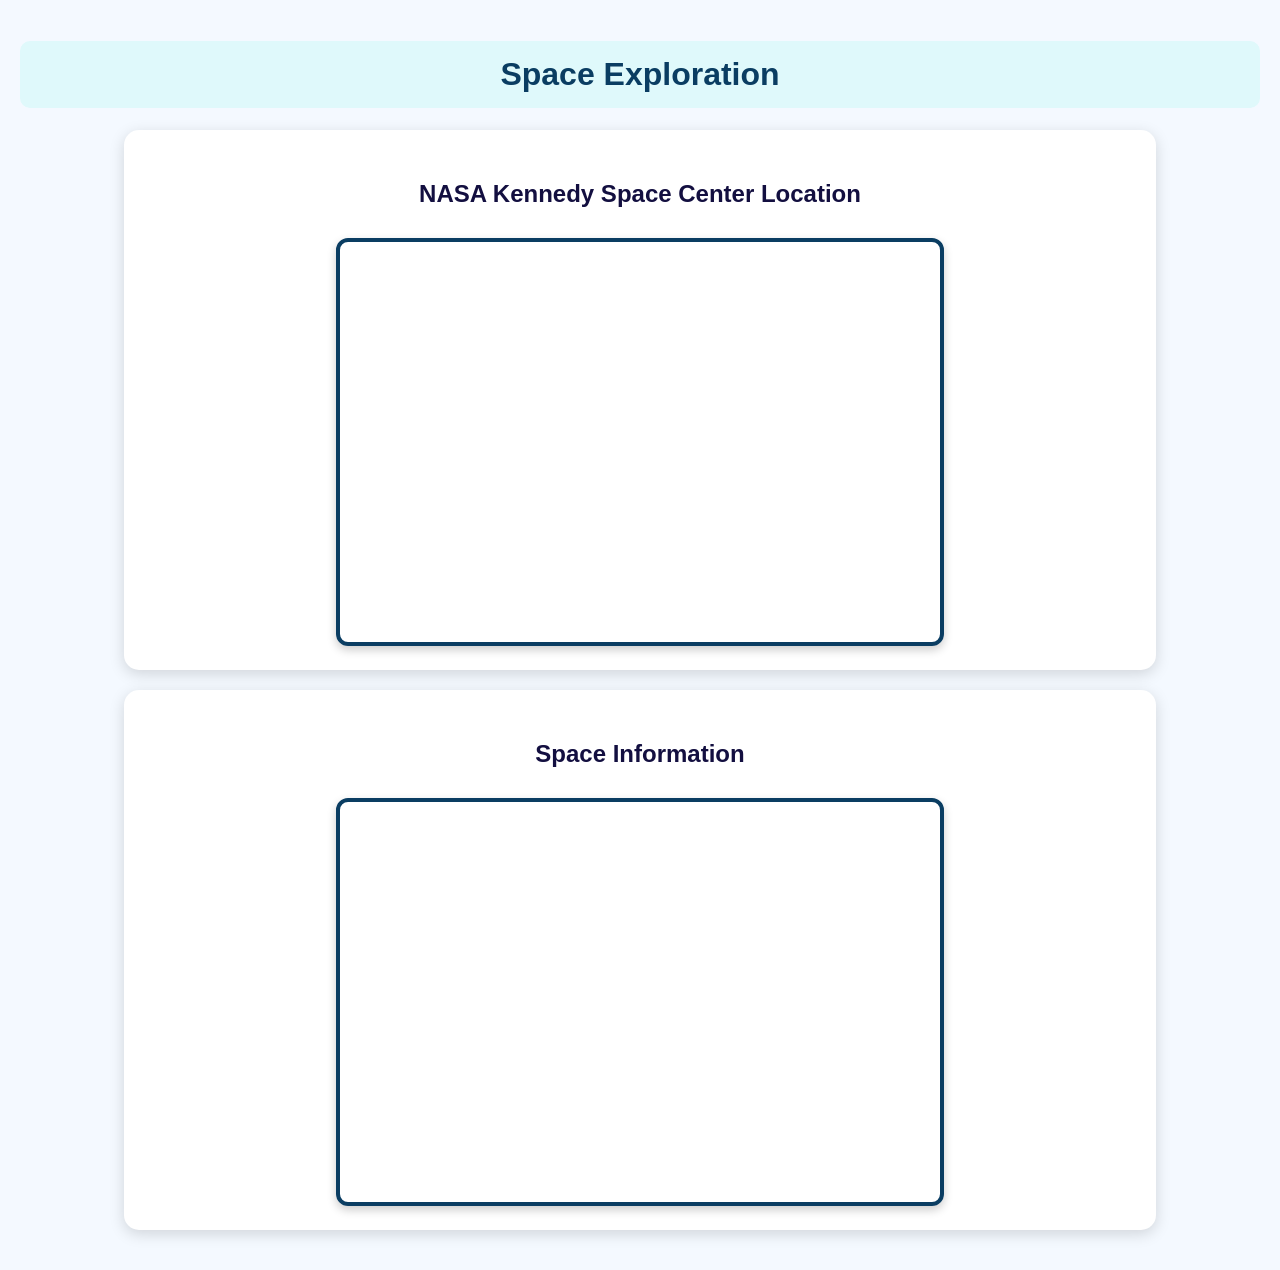
<file: practicle10.html>
<!DOCTYPE html>
<html lang="en">
<head>
<meta charset="UTF-8">
<title>Space Exploration</title>

<style>
body {
    font-family: Arial, sans-serif;
    background: #f4f9ff;
    text-align: center;
    margin: 0;
    padding: 20px;
}

h1 {
    color: #0a3d62;
    background: #dff9fb;
    padding: 15px;
    border-radius: 10px;
}

h2 {
    color: #130f40;
    margin-top: 30px;
}

iframe {
    border: 4px solid #0a3d62;
    border-radius: 12px;
    box-shadow: 0px 4px 10px rgba(0,0,0,0.2);
    margin-top: 10px;
}

.container {
    background: white;
    padding: 20px;
    margin: 20px auto;
    width: 80%;
    border-radius: 15px;
    box-shadow: 0px 4px 15px rgba(0,0,0,0.15);
}
</style>

</head>
<body>

<h1>Space Exploration</h1>

<div class="container">
    <h2>NASA Kennedy Space Center Location</h2>
    <iframe 
    src="https://www.google.com/maps?q=Kennedy+Space+Center+Florida&output=embed" 
    width="600" 
    height="400" 
    allowfullscreen="" 
    loading="lazy">
    </iframe>
</div>

<div class="container">
    <h2>Space Information</h2>
    <iframe 
    src="https://www.britannica.com/science/space-exploration" 
    width="600" 
    height="400">
    </iframe>
</div>

</body>
</html>
</file>
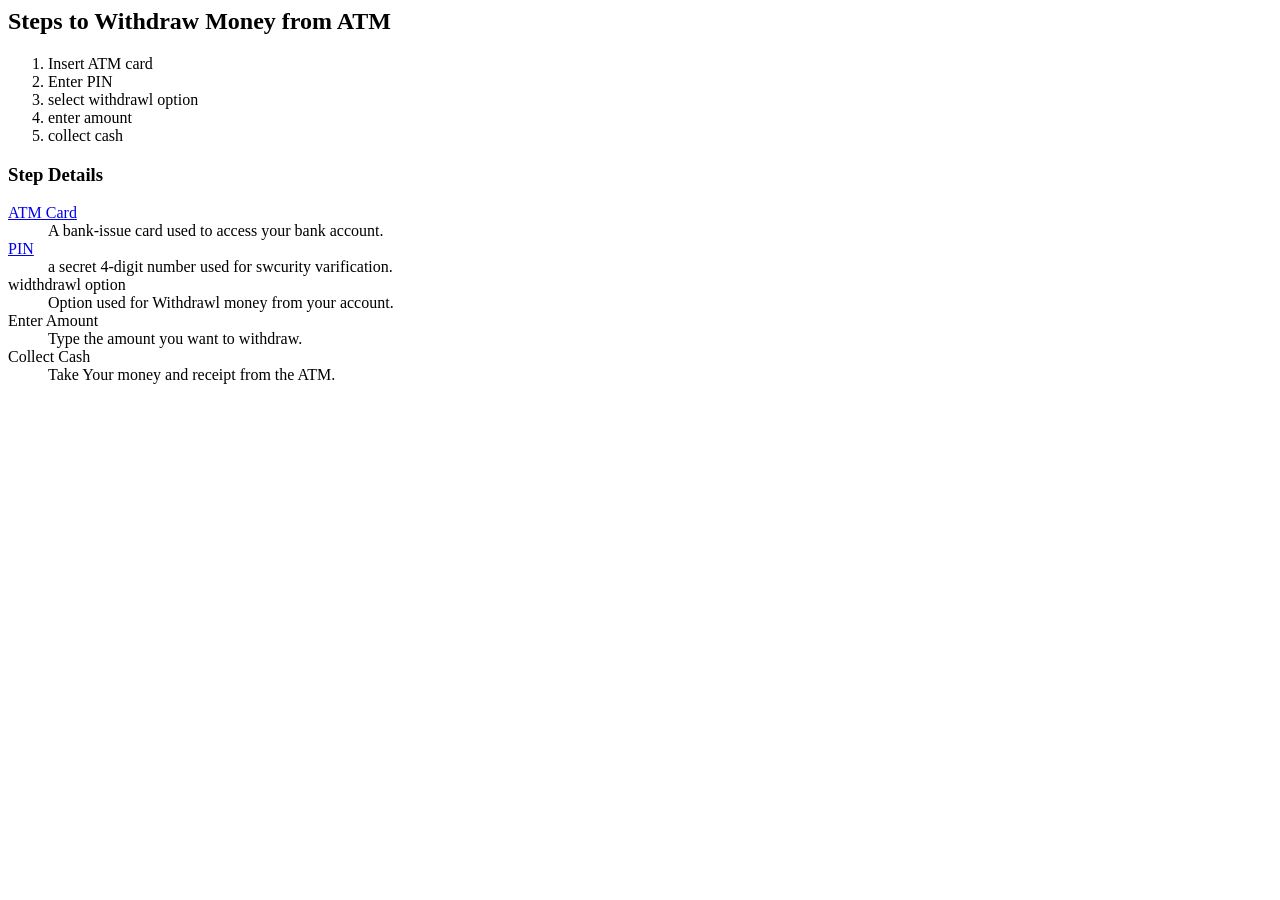
<file: practicle3.html>
<html>
    <head><title>ordered list example</title></head>
    <body>
        <h2>Steps to Withdraw Money from ATM</h2>
    
        <ol>
            <li>Insert ATM card</li>
            <li>Enter PIN</li>
            <li>select withdrawl option</li>
            <li>enter amount</li>
            <li>collect cash</li>
        </ol>
        <h3>Step Details</h3>
        <dl>
            <dt>
                <a href="https://en.wikipedia.org/wiki/ATM_card" target="_blank"> ATM Card</a>
            </dt>
            <dd>A bank-issue card used to access your bank account.</dd>
            <dt>
                <a href="http://en.wikipedia.org/wiki/Automated_teller_machine" target="_blank"> PIN</a>
            </dt>
            <dd>a secret 4-digit number used for swcurity varification.</dd>
            <dt>widthdrawl option</dt>
            <dd>Option used for Withdrawl money from your account.</dd>
            <dt>Enter Amount</dt>
            <dd>Type the amount you want to withdraw.</dd>
            <dt>Collect Cash</dt>
            <dd>Take Your money and receipt from the ATM.</dd>
        </dl>
        </body>
</html>
</file>
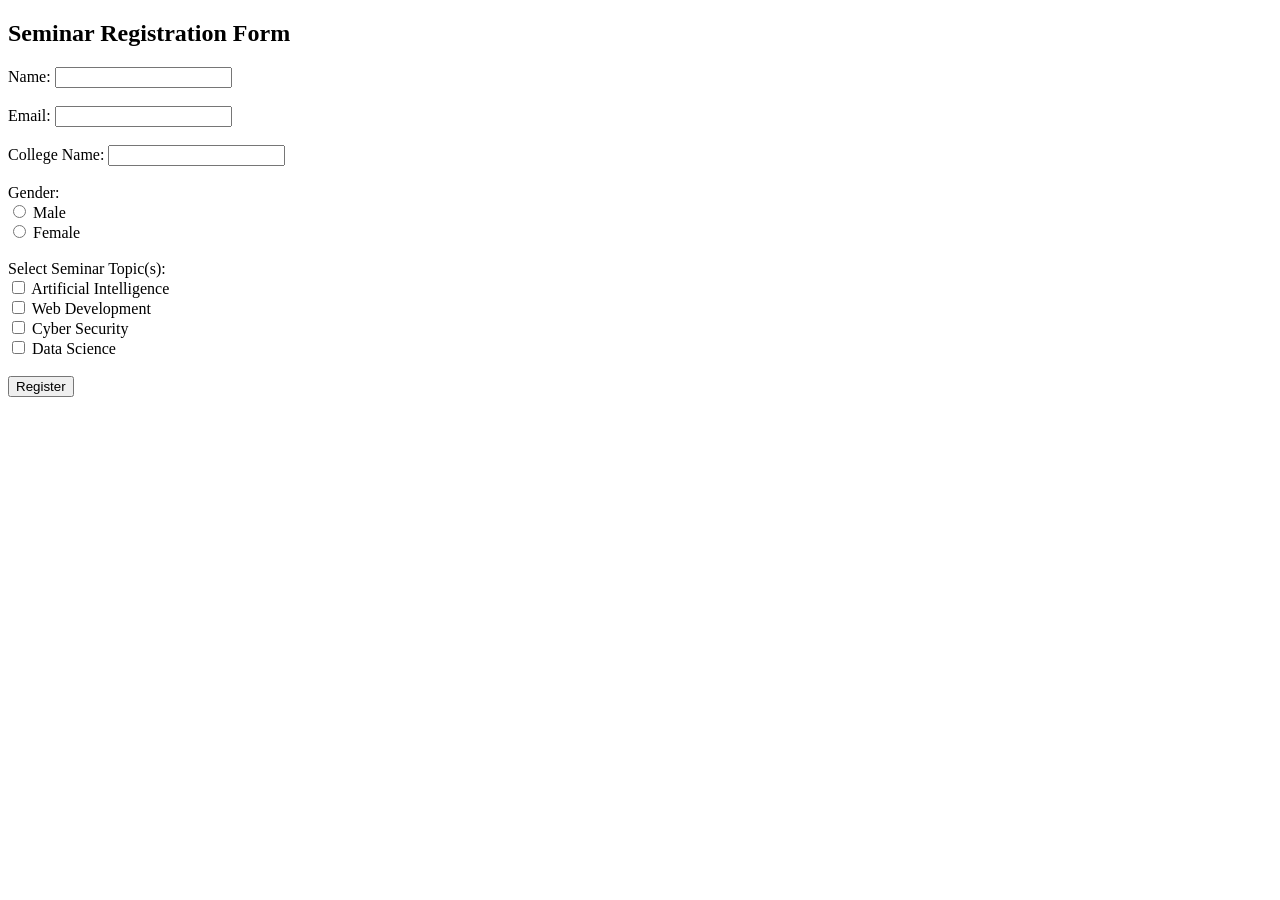
<file: Registration Form.html>
<!DOCTYPE html>
<html>
    <head>
        <title>Seminar Registration Form</title>
    </head>
    <body>
        <h2>Seminar Registration Form</h2>
        <form action="submit_form.php" method="POST">
            <label for="name">Name:</label>
            <input type="text" id="name" name="name"><br><br>
            
            <label for="email">Email:</label>
            <input type="text" id="email" name="email"><br><br>
            
            <label for="college">College Name:</label>
            <input type="text" id="college" name="college"><br><br>
            
            <label>Gender:</label><br>
            <input type="radio" id="male" name="gender" value="male">
            <label for="male">Male</label><br>
            <input type="radio" id="female" name="gender" value="female">
            <label for="female">Female</label><br><br>
            
            <label>Select Seminar Topic(s):</label><br>
            <input type="checkbox" id="topic1" name="topic1">
            <label for="topic1">Artificial Intelligence</label><br>
            <input type="checkbox" id="topic2" name="topic2">
            <label for="topic2">Web Development</label><br>
            <input type="checkbox" id="topic3" name="topic3">
            <label for="topic3">Cyber Security</label><br>
            <input type="checkbox" id="topic4" name="topic4">
            <label for="topic4">Data Science</label><br><br>
            
            <input type="submit" value="Register">
        </form>
    </body>
</html>
</file>
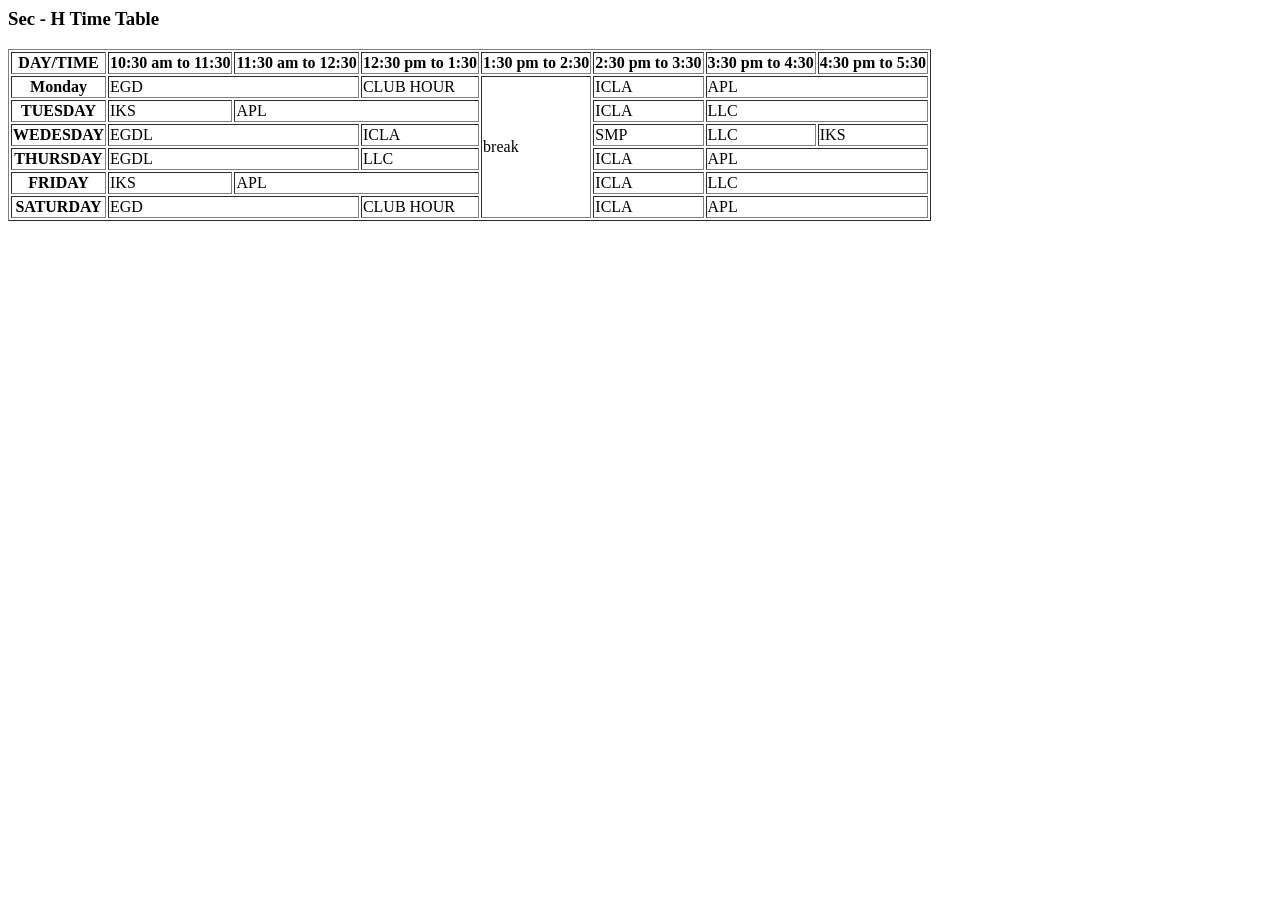
<file: table.html>
<html>
    <head><title>table</title></head>
    <h3>Sec - H Time Table </h3>
    <body>
    <table border="1">
        <tr> 
            <th>DAY/TIME</th>
            <th>10:30 am to 11:30</th>
            <th>11:30 am to 12:30</th>
            <th>12:30 pm to 1:30</th>
            <th>1:30 pm to 2:30</th>
            <th>2:30 pm to 3:30</th>
            <th>3:30 pm to 4:30</th>
            <th>4:30 pm to 5:30</th>
</tr>
<tr>
<th>Monday</th>
<td colspan="2">EGD</td>
<td>CLUB HOUR</td>
<td rowspan="7">break</td>
<td>ICLA</td>
<td colspan="2">APL</td>

</tr>
<tr>
    <th>TUESDAY</th>
    <td>IKS</td>
    <td colspan="2">APL</td>
    <td>ICLA</td>
    <td colspan="2">LLC</td>
     
</tr>
<tr>
<th>WEDESDAY</th>
 <td colspan="2">EGDL</td>
 <td>ICLA</td>
 <td>SMP</td>
 <td>LLC</td>
 <td>IKS</td>
 </tr>
 <tr>
    <th>THURSDAY</th>
    <td  colspan="2">EGDL</td>
    <td>LLC</td>
    <td>ICLA</td>
    <td  colspan="2">APL</td>
 </tr>
 <tr>
    <th>FRIDAY</th>
    <td>IKS</td>
    <td  colspan="2">APL</td>
    <td>ICLA</td>
    <td  colspan="2">LLC</td>
     
 </tr>
 <tr>
 <th>SATURDAY</th>
 <td  colspan="2">EGD</td>
<td>CLUB HOUR</td>
<td>ICLA</td>
<td  colspan="2">APL</td>
</tr>
</table>
</body>
</html>
</file>
